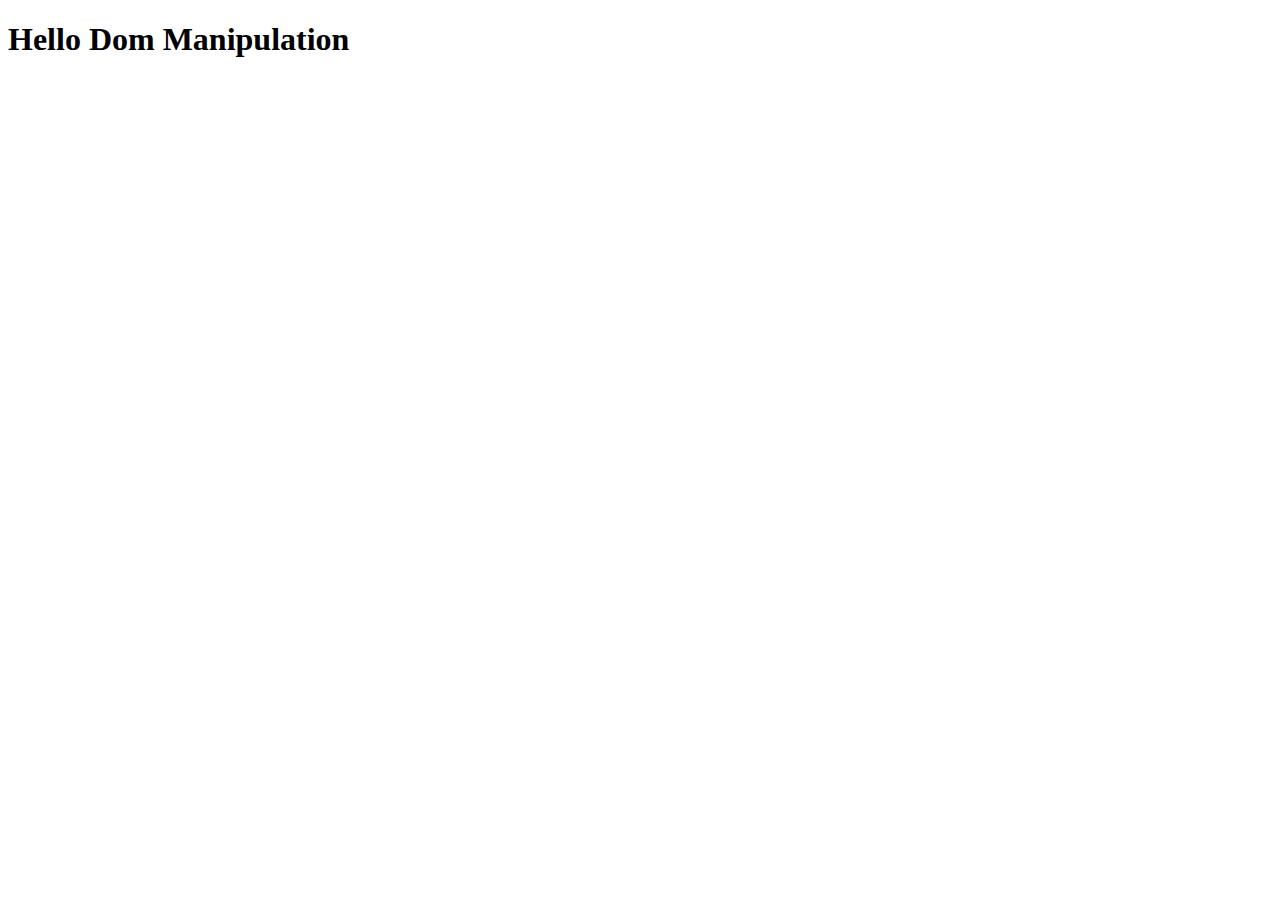
<file: index.html>
<!DOCTYPE html>
<html lang="en">
<head>
    <meta charset="UTF-8">
    <meta name="viewport" content="width=device-width, initial-scale=1.0">
    <title>Dom Manipulation</title>
</head>
<body>
    <h1>Hello Dom Manipulation</h1>
</body>
</html>
</file>
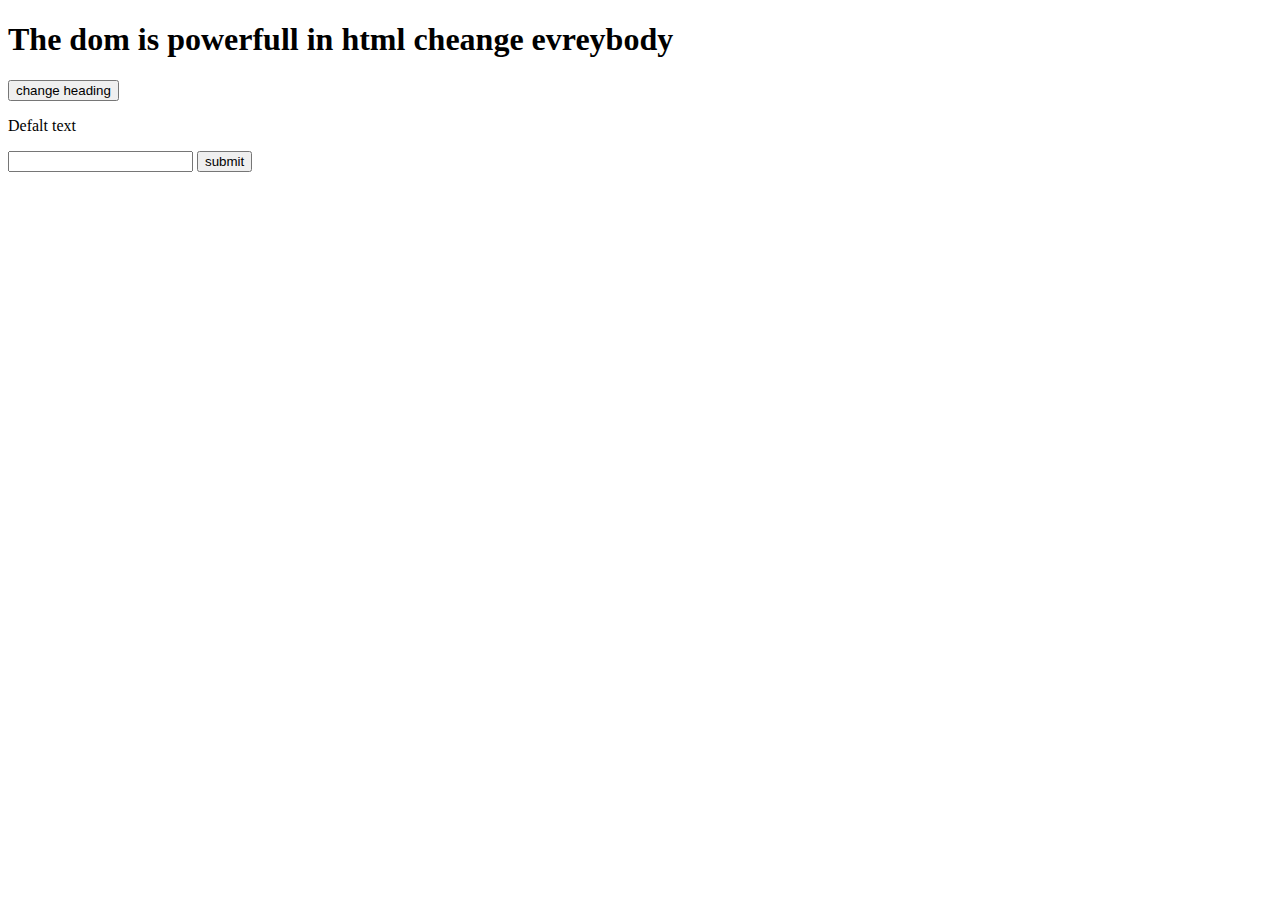
<file: basic-dom/index.html>
<!DOCTYPE html>
<html lang="en">

<head>
    <meta charset="UTF-8">
    <meta name="viewport" content="width=device-width, initial-scale=1.0">
    <title>DOM</title>
    <link rel="stylesheet" href="./style.css">
</head>

<body>

   <h1 id="main_headeing">The dom is powerfull in html cheange evreybody</h1>
   <button id="change_hadin">change heading</button>

   <p id="dealtText">Defalt text</p>
   <input type="text" name="" id="my_input">
   <button id="submit_btn">submit</button>
    <script src="./dom.js"></script>
</body>

</html>
</file>
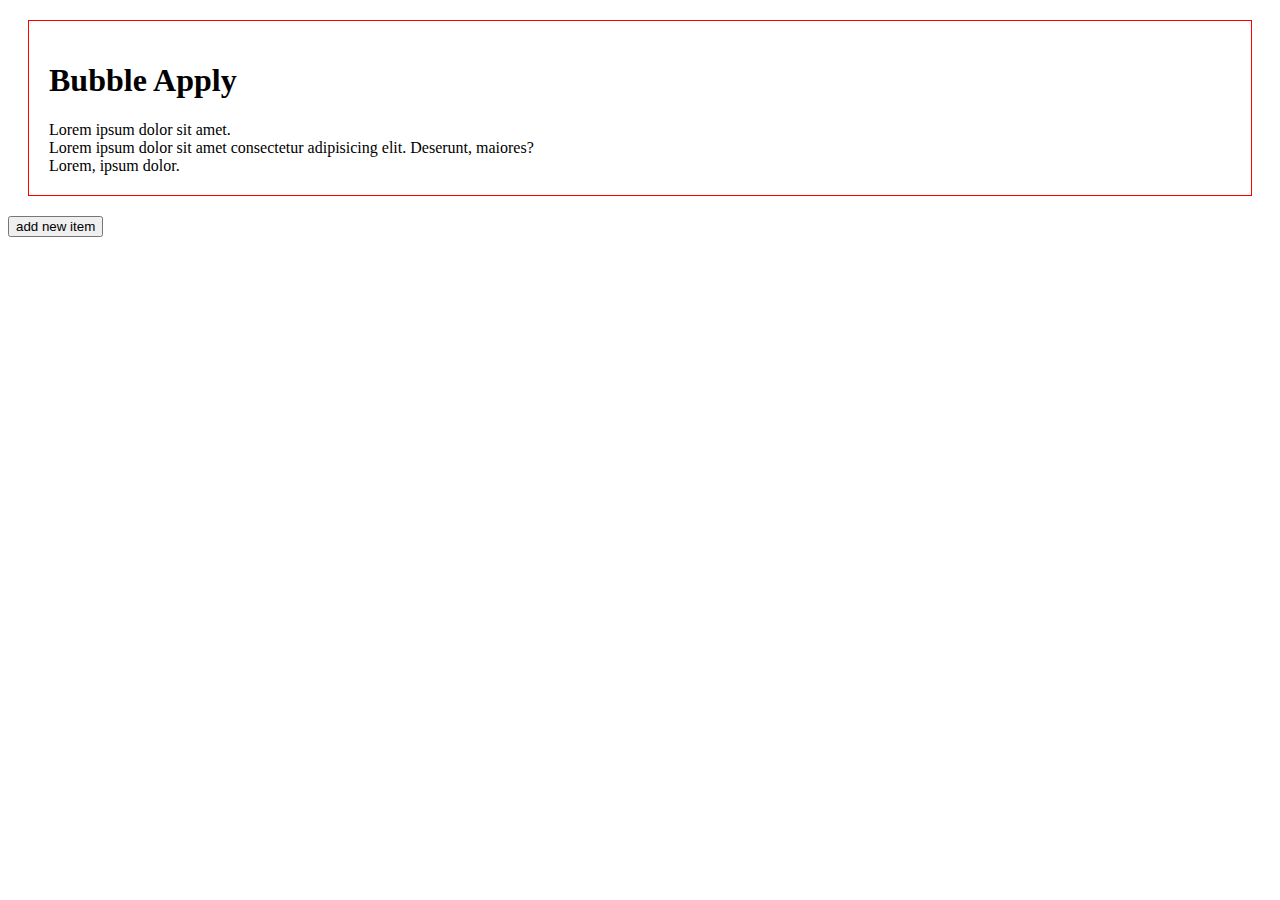
<file: bubble&deligate/index.html>
<!DOCTYPE html>
<html lang="en">

<head>
    <meta charset="UTF-8">
    <meta name="viewport" content="width=device-width, initial-scale=1.0">
    <title>bublle</title>
    <style>
        #main_container{
            border: 1px solid red;
            margin: 20px;
            padding: 20px;
        }
    </style>
</head>

<body>
    <section id="main_container">
        <h1>Bubble Apply</h1>
        <div class="item">Lorem ipsum dolor sit amet.</div>
        <div class="item">Lorem ipsum dolor sit amet consectetur adipisicing elit. Deserunt, maiores?</div>
        <div class="item">Lorem, ipsum dolor.</div>
    </section>
<button id="add_item">add new item</button>
<script src="./bubble.js"></script>
</body>

</html>
</file>
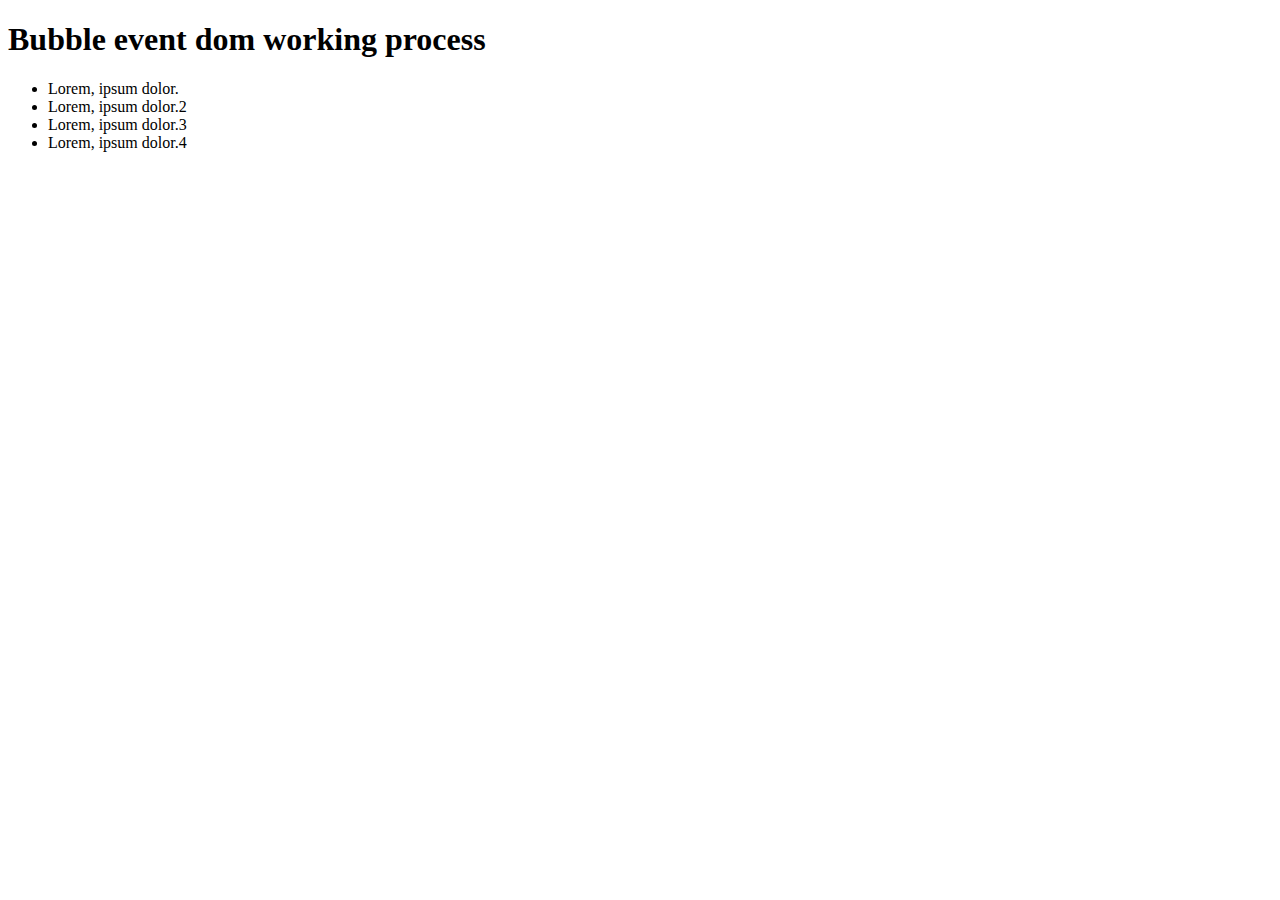
<file: bubble/bubble.html>
<!DOCTYPE html>
<html lang="en">
<head>
    <meta charset="UTF-8">
    <meta name="viewport" content="width=device-width, initial-scale=1.0">
    <title>Bubble event dom working process</title>
</head>
<body>
    <h1>Bubble event dom working process</h1>
    <section id="section_container">
        <ul id="ui_container">
            <li id="item1">Lorem, ipsum dolor.</li>
            <li id="item2">Lorem, ipsum dolor.2</li>
            <li id="item3">Lorem, ipsum dolor.3</li>
            <li id="item4">Lorem, ipsum dolor.4</li>
        </ul>
    </section>
    <script src="./bubble.js"></script>
</body>
</html>
</file>
<file: basic-dom/style.css>
#main-headeing{
    text-align: center;
}
</file>
